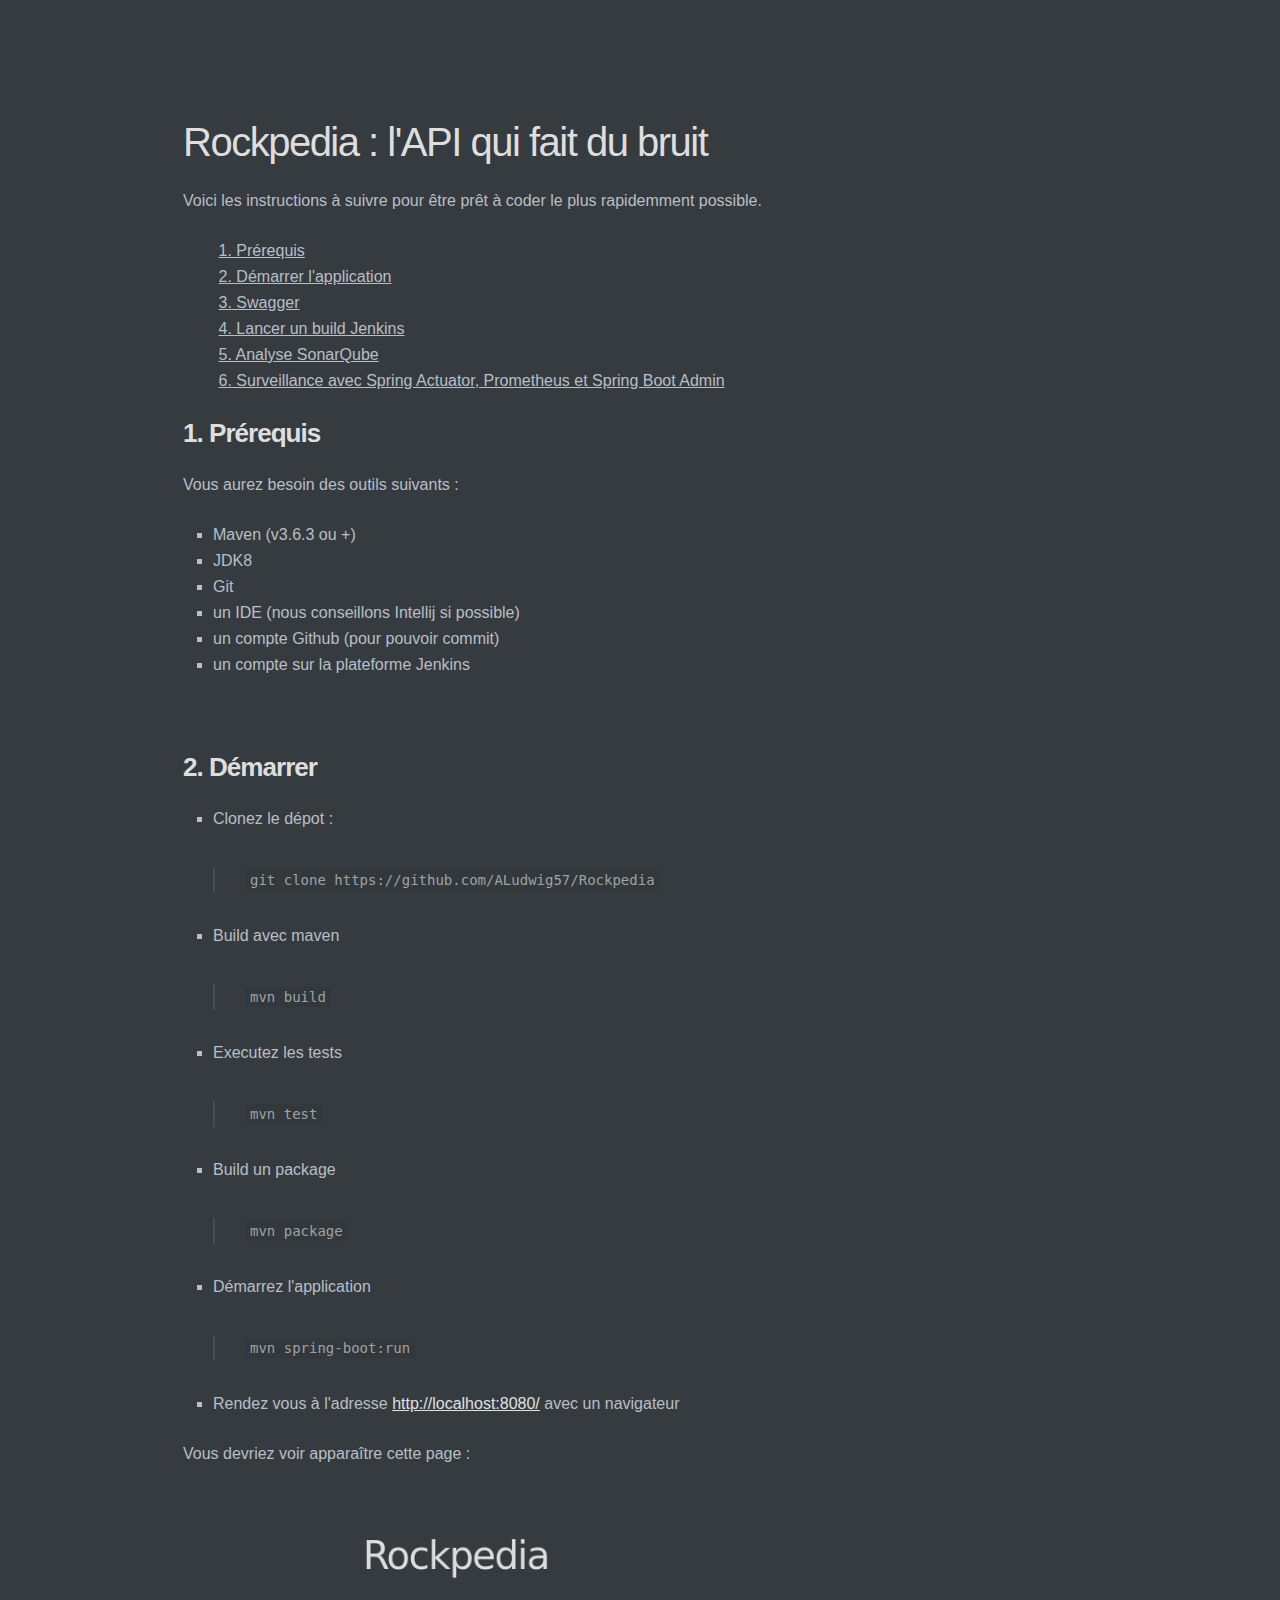
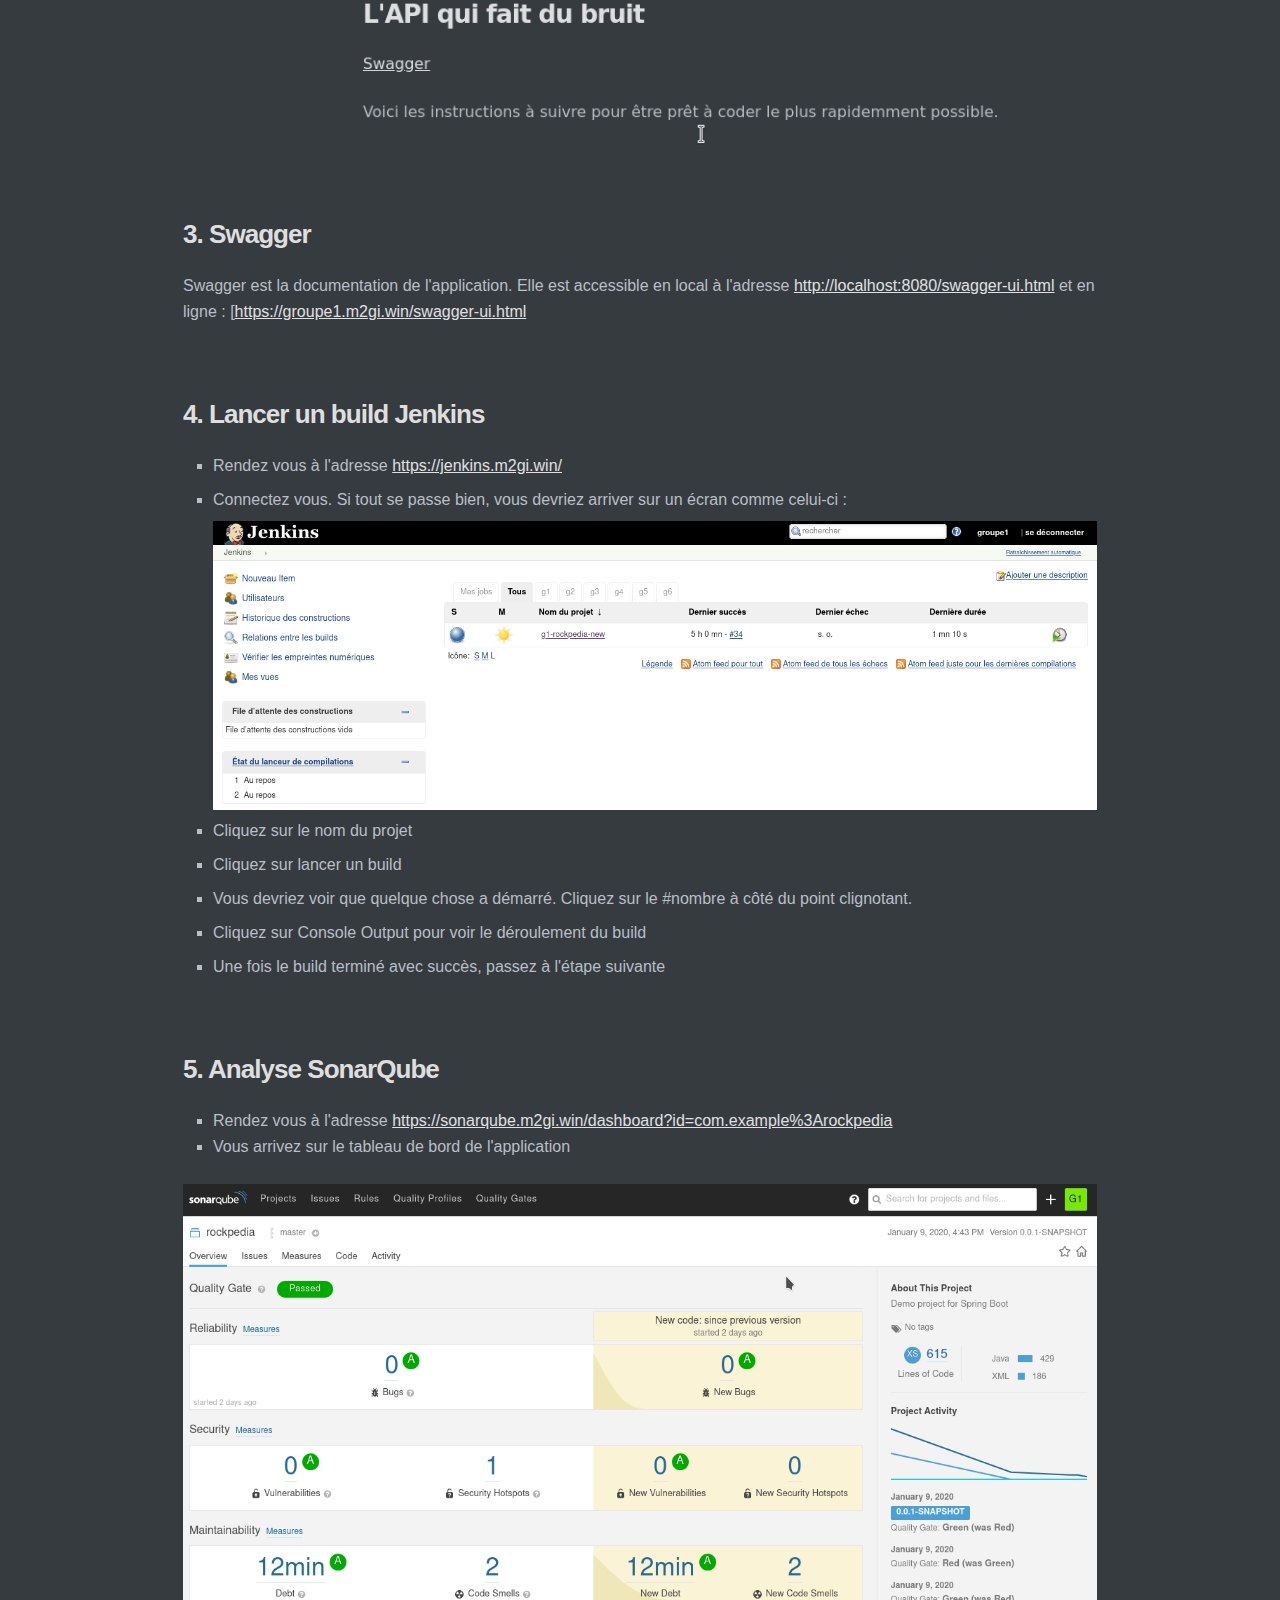
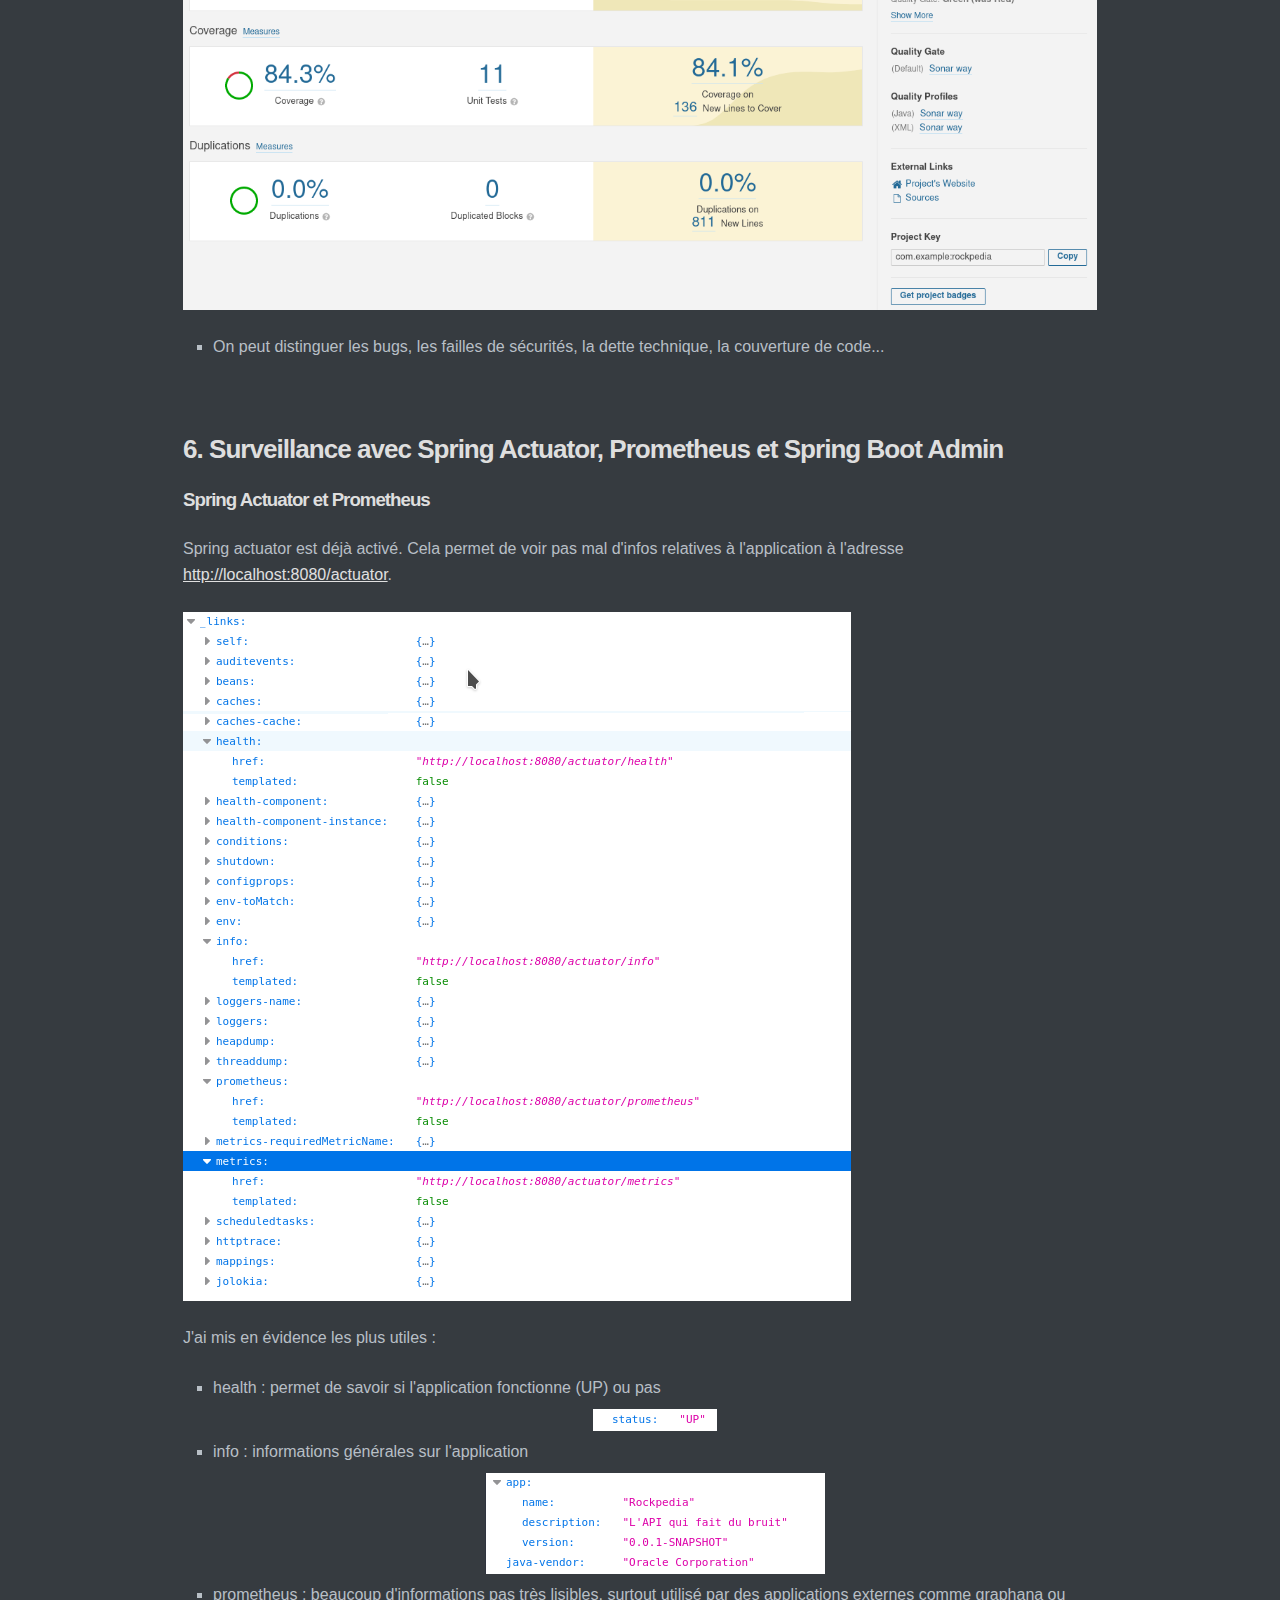
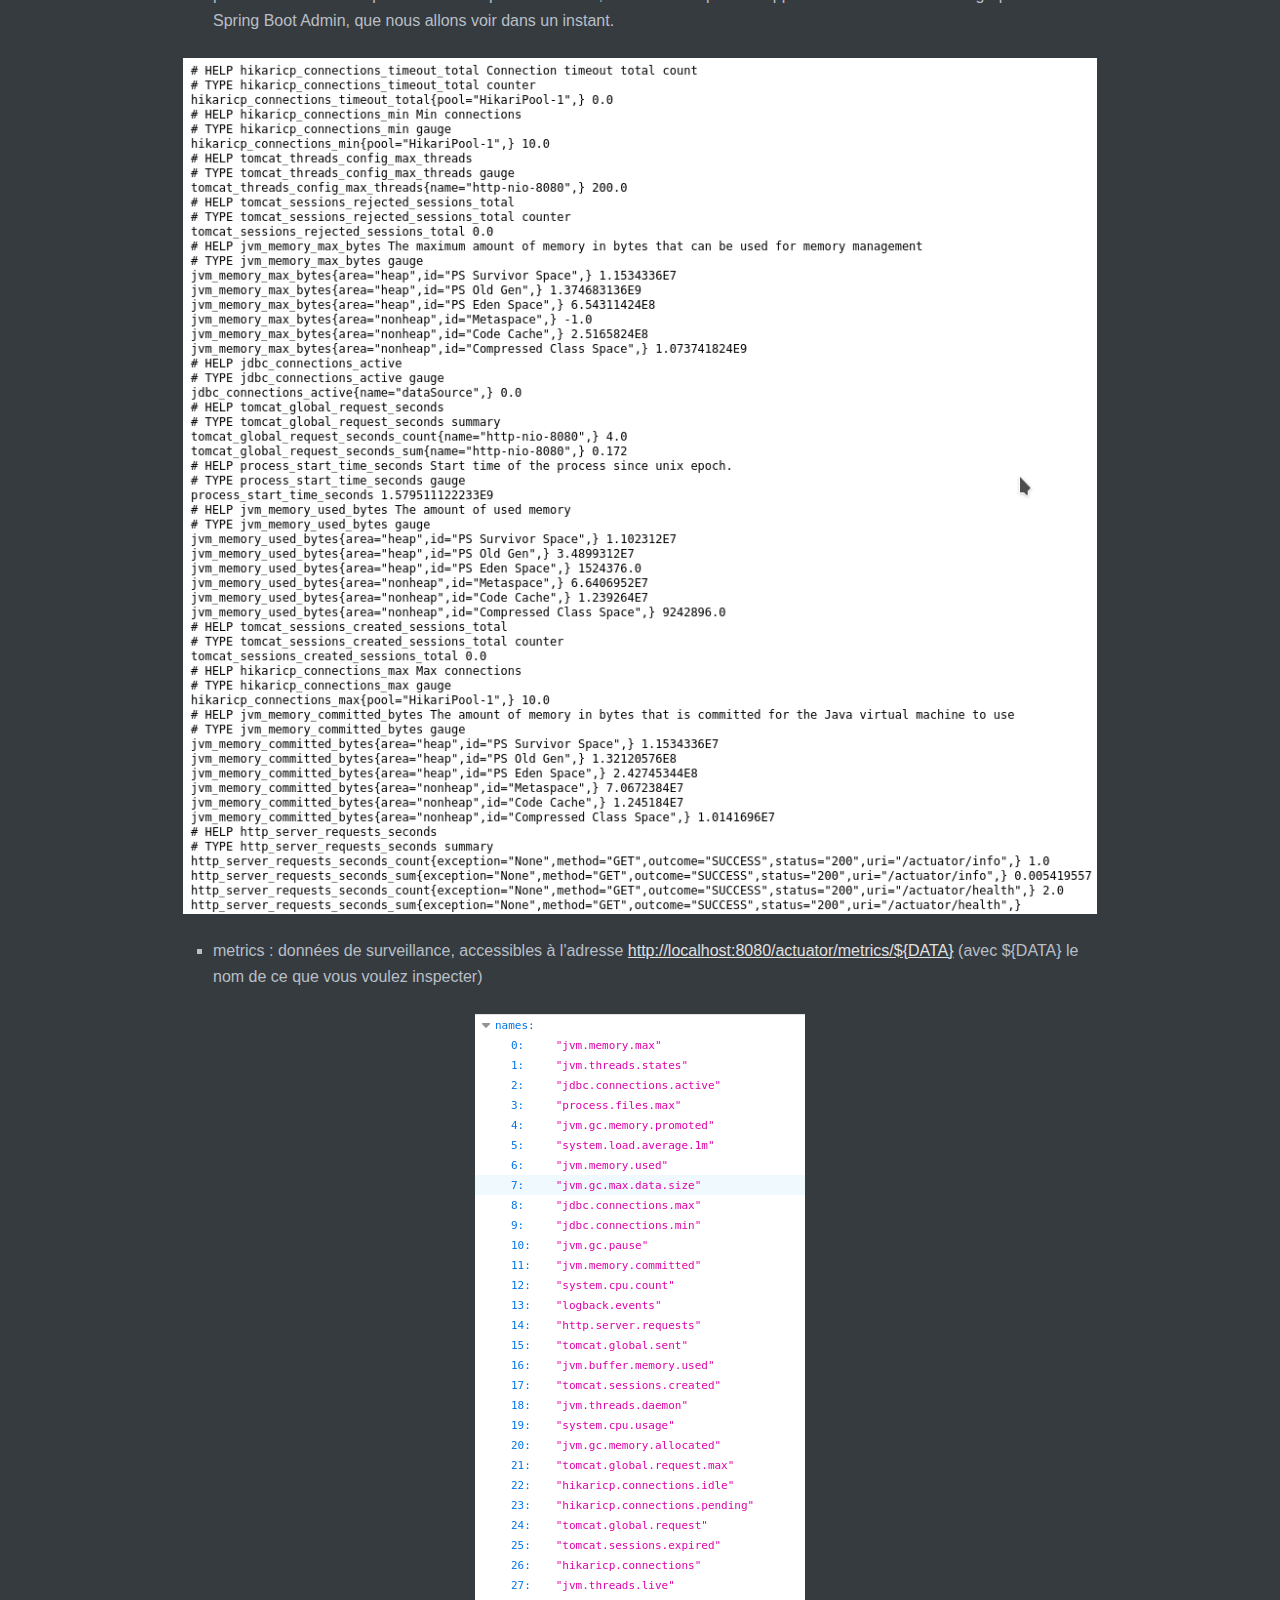
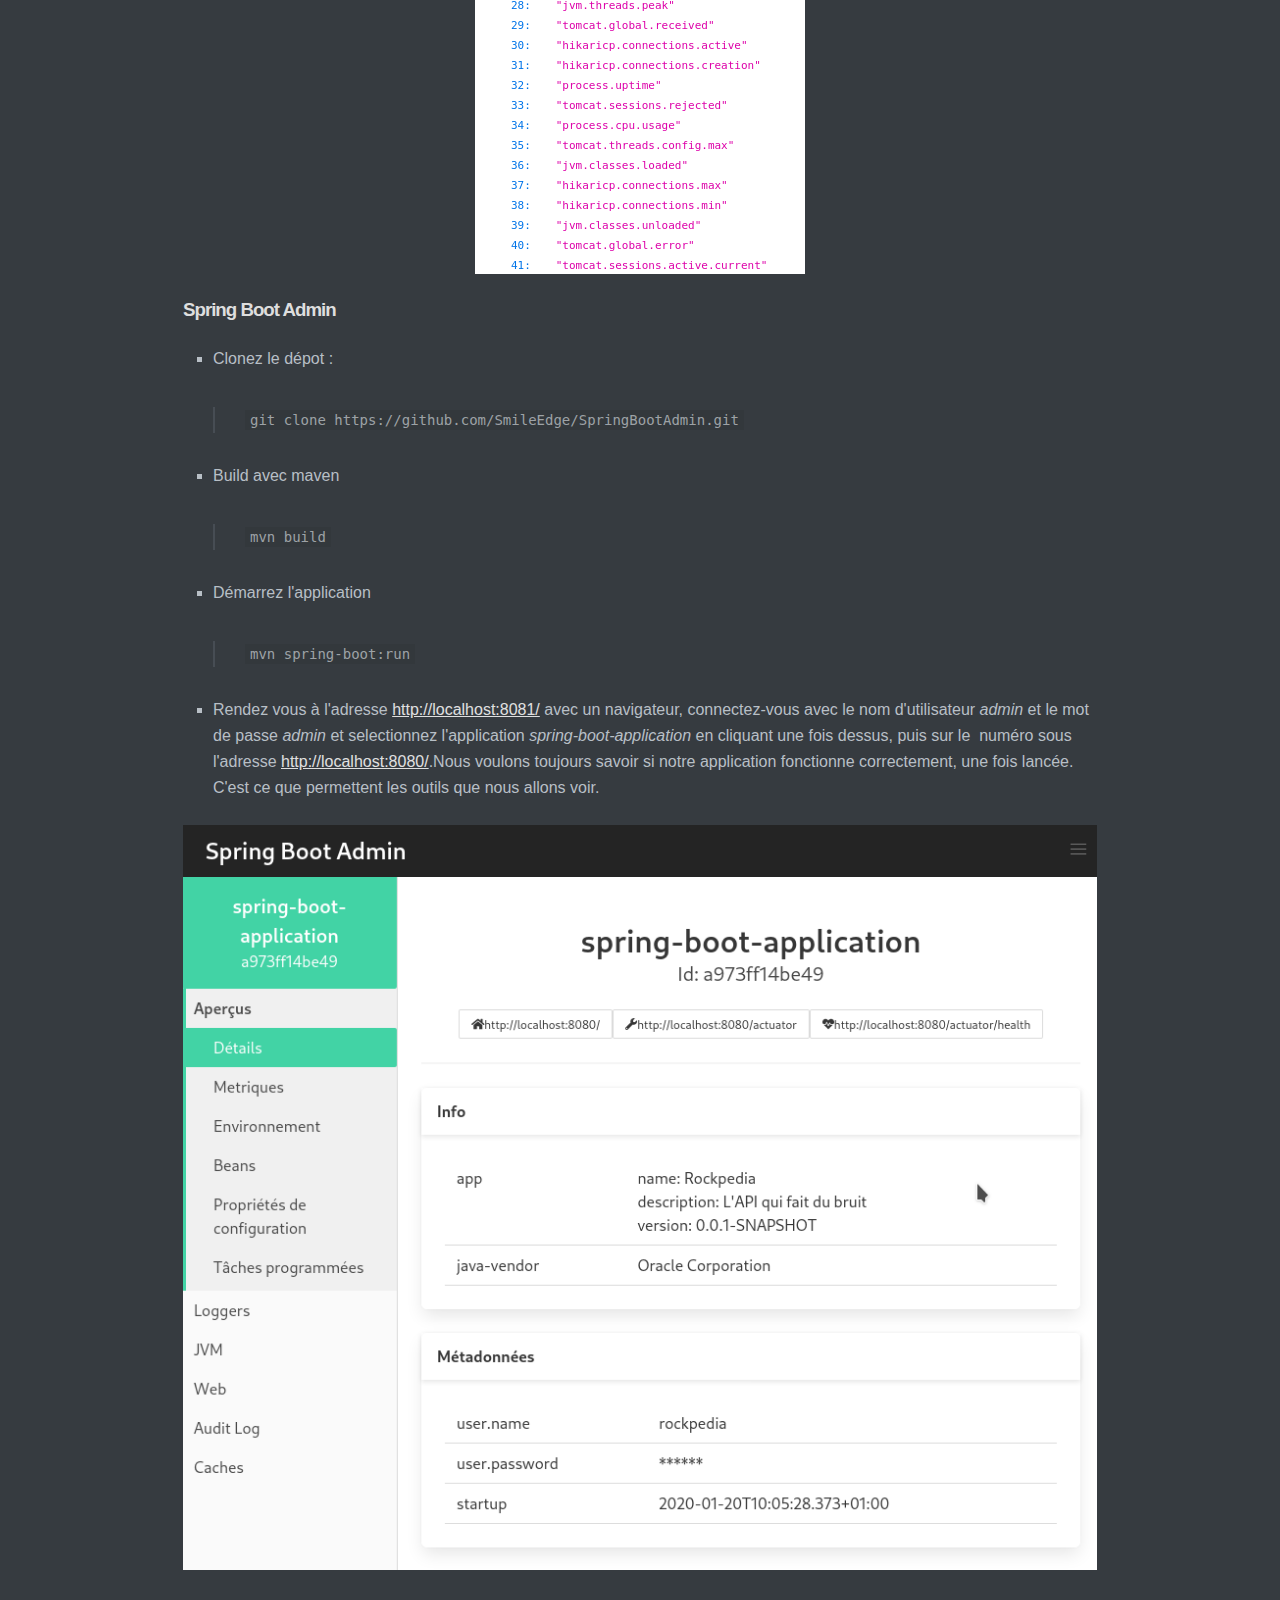
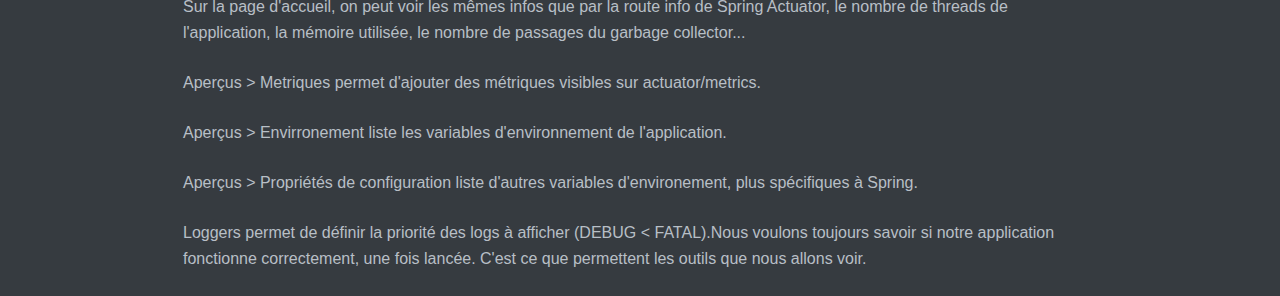
<file: src/main/resources/public/index.html>
<!doctype html>
<html>
<head>
<meta charset='UTF-8'><meta name='viewport' content='width=device-width initial-scale=1'>
<title>README</title><link href='file://night/mermaid.dark.css' rel='stylesheet' type='text/css' /><link href='file://night/codeblock.dark.css' rel='stylesheet' type='text/css' /><link href='file://night/sourcemode.dark.css' rel='stylesheet' type='text/css' /><style type='text/css'>html {overflow-x: initial !important;}:root { --bg-color:#ffffff; --text-color:#333333; --select-text-bg-color:#B5D6FC; --select-text-font-color:auto; --monospace:"Lucida Console",Consolas,"Courier",monospace; }
html { font-size: 14px; background-color: var(--bg-color); color: var(--text-color); font-family: "Helvetica Neue", Helvetica, Arial, sans-serif; -webkit-font-smoothing: antialiased; }
body { margin: 0px; padding: 0px; height: auto; bottom: 0px; top: 0px; left: 0px; right: 0px; font-size: 1rem; line-height: 1.42857; overflow-x: hidden; background: inherit; tab-size: 4; }
iframe { margin: auto; }
a.url { word-break: break-all; }
a:active, a:hover { outline: 0px; }
.in-text-selection, ::selection { text-shadow: none; background: var(--select-text-bg-color); color: var(--select-text-font-color); }
#write { margin: 0px auto; height: auto; width: inherit; word-break: normal; overflow-wrap: break-word; position: relative; white-space: normal; overflow-x: visible; padding-top: 40px; }
#write.first-line-indent p { text-indent: 2em; }
#write.first-line-indent li p, #write.first-line-indent p * { text-indent: 0px; }
#write.first-line-indent li { margin-left: 2em; }
.for-image #write { padding-left: 8px; padding-right: 8px; }
body.typora-export { padding-left: 30px; padding-right: 30px; }
.typora-export .footnote-line, .typora-export li, .typora-export p { white-space: pre-wrap; }
@media screen and (max-width: 500px) {
  body.typora-export { padding-left: 0px; padding-right: 0px; }
  #write { padding-left: 20px; padding-right: 20px; }
  .CodeMirror-sizer { margin-left: 0px !important; }
  .CodeMirror-gutters { display: none !important; }
}
#write li > figure:last-child { margin-bottom: 0.5rem; }
#write ol, #write ul { position: relative; }
img { max-width: 100%; vertical-align: middle; }
button, input, select, textarea { color: inherit; font: inherit; }
input[type="checkbox"], input[type="radio"] { line-height: normal; padding: 0px; }
*, ::after, ::before { box-sizing: border-box; }
#write h1, #write h2, #write h3, #write h4, #write h5, #write h6, #write p, #write pre { width: inherit; }
#write h1, #write h2, #write h3, #write h4, #write h5, #write h6, #write p { position: relative; }
p { line-height: inherit; }
h1, h2, h3, h4, h5, h6 { break-after: avoid-page; break-inside: avoid; orphans: 2; }
p { orphans: 4; }
h1 { font-size: 2rem; }
h2 { font-size: 1.8rem; }
h3 { font-size: 1.6rem; }
h4 { font-size: 1.4rem; }
h5 { font-size: 1.2rem; }
h6 { font-size: 1rem; }
.md-math-block, .md-rawblock, h1, h2, h3, h4, h5, h6, p { margin-top: 1rem; margin-bottom: 1rem; }
.hidden { display: none; }
.md-blockmeta { color: rgb(204, 204, 204); font-weight: 700; font-style: italic; }
a { cursor: pointer; }
sup.md-footnote { padding: 2px 4px; background-color: rgba(238, 238, 238, 0.7); color: rgb(85, 85, 85); border-radius: 4px; cursor: pointer; }
sup.md-footnote a, sup.md-footnote a:hover { color: inherit; text-transform: inherit; text-decoration: inherit; }
#write input[type="checkbox"] { cursor: pointer; width: inherit; height: inherit; }
figure { overflow-x: auto; margin: 1.2em 0px; max-width: calc(100% + 16px); padding: 0px; }
figure > table { margin: 0px !important; }
tr { break-inside: avoid; break-after: auto; }
thead { display: table-header-group; }
table { border-collapse: collapse; border-spacing: 0px; width: 100%; overflow: auto; break-inside: auto; text-align: left; }
table.md-table td { min-width: 32px; }
.CodeMirror-gutters { border-right: 0px; background-color: inherit; }
.CodeMirror-linenumber { user-select: none; }
.CodeMirror { text-align: left; }
.CodeMirror-placeholder { opacity: 0.3; }
.CodeMirror pre { padding: 0px 4px; }
.CodeMirror-lines { padding: 0px; }
div.hr:focus { cursor: none; }
#write pre { white-space: pre-wrap; }
#write.fences-no-line-wrapping pre { white-space: pre; }
#write pre.ty-contain-cm { white-space: normal; }
.CodeMirror-gutters { margin-right: 4px; }
.md-fences { font-size: 0.9rem; display: block; break-inside: avoid; text-align: left; overflow: visible; white-space: pre; background: inherit; position: relative !important; }
.md-diagram-panel { width: 100%; margin-top: 10px; text-align: center; padding-top: 0px; padding-bottom: 8px; overflow-x: auto; }
#write .md-fences.mock-cm { white-space: pre-wrap; }
.md-fences.md-fences-with-lineno { padding-left: 0px; }
#write.fences-no-line-wrapping .md-fences.mock-cm { white-space: pre; overflow-x: auto; }
.md-fences.mock-cm.md-fences-with-lineno { padding-left: 8px; }
.CodeMirror-line, twitterwidget { break-inside: avoid; }
.footnotes { opacity: 0.8; font-size: 0.9rem; margin-top: 1em; margin-bottom: 1em; }
.footnotes + .footnotes { margin-top: 0px; }
.md-reset { margin: 0px; padding: 0px; border: 0px; outline: 0px; vertical-align: top; background: 0px 0px; text-decoration: none; text-shadow: none; float: none; position: static; width: auto; height: auto; white-space: nowrap; cursor: inherit; -webkit-tap-highlight-color: transparent; line-height: normal; font-weight: 400; text-align: left; box-sizing: content-box; direction: ltr; }
li div { padding-top: 0px; }
blockquote { margin: 1rem 0px; }
li .mathjax-block, li p { margin: 0.5rem 0px; }
li { margin: 0px; position: relative; }
blockquote > :last-child { margin-bottom: 0px; }
blockquote > :first-child, li > :first-child { margin-top: 0px; }
.footnotes-area { color: rgb(136, 136, 136); margin-top: 0.714rem; padding-bottom: 0.143rem; white-space: normal; }
#write .footnote-line { white-space: pre-wrap; }
@media print {
  body, html { border: 1px solid transparent; height: 99%; break-after: avoid; break-before: avoid; }
  #write { margin-top: 0px; padding-top: 0px; border-color: transparent !important; }
  .typora-export * { -webkit-print-color-adjust: exact; }
  html.blink-to-pdf { font-size: 13px; }
  .typora-export #write { padding-left: 32px; padding-right: 32px; padding-bottom: 0px; break-after: avoid; }
  .typora-export #write::after { height: 0px; }
}
.footnote-line { margin-top: 0.714em; font-size: 0.7em; }
a img, img a { cursor: pointer; }
pre.md-meta-block { font-size: 0.8rem; min-height: 0.8rem; white-space: pre-wrap; background: rgb(204, 204, 204); display: block; overflow-x: hidden; }
p > .md-image:only-child:not(.md-img-error) img, p > img:only-child { display: block; margin: auto; }
p > .md-image:only-child { display: inline-block; width: 100%; }
#write .MathJax_Display { margin: 0.8em 0px 0px; }
.md-math-block { width: 100%; }
.md-math-block:not(:empty)::after { display: none; }
[contenteditable="true"]:active, [contenteditable="true"]:focus { outline: 0px; box-shadow: none; }
.md-task-list-item { position: relative; list-style-type: none; }
.task-list-item.md-task-list-item { padding-left: 0px; }
.md-task-list-item > input { position: absolute; top: 0px; left: 0px; margin-left: -1.2em; margin-top: calc(1em - 10px); border: none; }
.math { font-size: 1rem; }
.md-toc { min-height: 3.58rem; position: relative; font-size: 0.9rem; border-radius: 10px; }
.md-toc-content { position: relative; margin-left: 0px; }
.md-toc-content::after, .md-toc::after { display: none; }
.md-toc-item { display: block; color: rgb(65, 131, 196); }
.md-toc-item a { text-decoration: none; }
.md-toc-inner:hover { text-decoration: underline; }
.md-toc-inner { display: inline-block; cursor: pointer; }
.md-toc-h1 .md-toc-inner { margin-left: 0px; font-weight: 700; }
.md-toc-h2 .md-toc-inner { margin-left: 2em; }
.md-toc-h3 .md-toc-inner { margin-left: 4em; }
.md-toc-h4 .md-toc-inner { margin-left: 6em; }
.md-toc-h5 .md-toc-inner { margin-left: 8em; }
.md-toc-h6 .md-toc-inner { margin-left: 10em; }
@media screen and (max-width: 48em) {
  .md-toc-h3 .md-toc-inner { margin-left: 3.5em; }
  .md-toc-h4 .md-toc-inner { margin-left: 5em; }
  .md-toc-h5 .md-toc-inner { margin-left: 6.5em; }
  .md-toc-h6 .md-toc-inner { margin-left: 8em; }
}
a.md-toc-inner { font-size: inherit; font-style: inherit; font-weight: inherit; line-height: inherit; }
.footnote-line a:not(.reversefootnote) { color: inherit; }
.md-attr { display: none; }
.md-fn-count::after { content: "."; }
code, pre, samp, tt { font-family: var(--monospace); }
kbd { margin: 0px 0.1em; padding: 0.1em 0.6em; font-size: 0.8em; color: rgb(36, 39, 41); background: rgb(255, 255, 255); border: 1px solid rgb(173, 179, 185); border-radius: 3px; box-shadow: rgba(12, 13, 14, 0.2) 0px 1px 0px, rgb(255, 255, 255) 0px 0px 0px 2px inset; white-space: nowrap; vertical-align: middle; }
.md-comment { color: rgb(162, 127, 3); opacity: 0.8; font-family: var(--monospace); }
code { text-align: left; vertical-align: initial; }
a.md-print-anchor { white-space: pre !important; border-width: initial !important; border-style: none !important; border-color: initial !important; display: inline-block !important; position: absolute !important; width: 1px !important; right: 0px !important; outline: 0px !important; background: 0px 0px !important; text-decoration: initial !important; text-shadow: initial !important; }
.md-inline-math .MathJax_SVG .noError { display: none !important; }
.html-for-mac .inline-math-svg .MathJax_SVG { vertical-align: 0.2px; }
.md-math-block .MathJax_SVG_Display { text-align: center; margin: 0px; position: relative; text-indent: 0px; max-width: none; max-height: none; min-height: 0px; min-width: 100%; width: auto; overflow-y: hidden; display: block !important; }
.MathJax_SVG_Display, .md-inline-math .MathJax_SVG_Display { width: auto; margin: inherit; display: inline-block !important; }
.MathJax_SVG .MJX-monospace { font-family: var(--monospace); }
.MathJax_SVG .MJX-sans-serif { font-family: sans-serif; }
.MathJax_SVG { display: inline; font-style: normal; font-weight: 400; line-height: normal; zoom: 90%; text-indent: 0px; text-align: left; text-transform: none; letter-spacing: normal; word-spacing: normal; overflow-wrap: normal; white-space: nowrap; float: none; direction: ltr; max-width: none; max-height: none; min-width: 0px; min-height: 0px; border: 0px; padding: 0px; margin: 0px; }
.MathJax_SVG * { transition: none 0s ease 0s; }
.MathJax_SVG_Display svg { vertical-align: middle !important; margin-bottom: 0px !important; margin-top: 0px !important; }
.os-windows.monocolor-emoji .md-emoji { font-family: "Segoe UI Symbol", sans-serif; }
.md-diagram-panel > svg { max-width: 100%; }
[lang="mermaid"] svg, [lang="flow"] svg { max-width: 100%; height: auto; }
[lang="mermaid"] .node text { font-size: 1rem; }
table tr th { border-bottom: 0px; }
video { max-width: 100%; display: block; margin: 0px auto; }
iframe { max-width: 100%; width: 100%; border: none; }
.highlight td, .highlight tr { border: 0px; }
svg[id^="mermaidChart"] { line-height: 1em; }
mark { background: rgb(255, 255, 0); color: rgb(0, 0, 0); }
.md-html-inline .md-plain, .md-html-inline strong, mark .md-inline-math, mark strong { color: inherit; }
mark .md-meta { color: rgb(0, 0, 0); opacity: 0.3 !important; }


/* Flowchart variables */
/* Sequence Diagram variables */
/* Gantt chart variables */
/* state colors */
.label {
  
  color: #333; }

.label text {
  fill: #333; }

.node rect,
.node circle,
.node ellipse,
.node polygon {
  fill: #BDD5EA;
  stroke: #9370DB;
  stroke-width: 1px; }

.node .label {
  text-align: center; }

.node.clickable {
  cursor: pointer; }

.arrowheadPath {
  fill: lightgrey; }

.edgePath .path {
  stroke: lightgrey;
  stroke-width: 1.5px; }

.edgeLabel {
  background-color: #e8e8e8;
  text-align: center; }

.cluster rect {
  fill: #6D6D65;
  stroke: rgba(255, 255, 255, 0.25);
  stroke-width: 1px; }

.cluster text {
  fill: #F9FFFE; }

div.mermaidTooltip {
  position: absolute;
  text-align: center;
  max-width: 200px;
  padding: 2px;
  
  font-size: 12px;
  background: #6D6D65;
  border: 1px solid rgba(255, 255, 255, 0.25);
  border-radius: 2px;
  pointer-events: none;
  z-index: 100; }

.actor {
  stroke: #81B1DB;
  fill: #BDD5EA; }

text.actor {
  fill: black;
  stroke: none; }

.actor-line {
  stroke: lightgrey; }

.messageLine0 {
  stroke-width: 1.5;
  stroke-dasharray: '2 2';
  stroke: lightgrey; }

.messageLine1 {
  stroke-width: 1.5;
  stroke-dasharray: '2 2';
  stroke: lightgrey; }

#arrowhead {
  fill: lightgrey; }

.sequenceNumber {
  fill: white; }

#sequencenumber {
  fill: lightgrey; }

#crosshead path {
  fill: lightgrey !important;
  stroke: lightgrey !important; }

.messageText {
  fill: lightgrey;
  stroke: none; }

.labelBox {
  stroke: #81B1DB;
  fill: #BDD5EA; }

.labelText {
  fill: #323D47;
  stroke: none; }

.loopText {
  fill: lightgrey;
  stroke: none; }

.loopLine {
  stroke-width: 2;
  stroke-dasharray: '2 2';
  stroke: #81B1DB; }

.note {
  stroke: rgba(255, 255, 255, 0.25);
  fill: #fff5ad; }

.noteText {
  fill: black;
  stroke: none;
  
  font-size: 14px; }

.activation0 {
  fill: #f4f4f4;
  stroke: #666; }

.activation1 {
  fill: #f4f4f4;
  stroke: #666; }

.activation2 {
  fill: #f4f4f4;
  stroke: #666; }

/** Section styling */
.section {
  stroke: none;
  opacity: 0.2; }

.section0 {
  fill: rgba(255, 255, 255, 0.3); }

.section2 {
  fill: #EAE8B9; }

.section1,
.section3 {
  fill: white;
  opacity: 0.2; }

.sectionTitle0 {
  fill: #F9FFFE; }

.sectionTitle1 {
  fill: #F9FFFE; }

.sectionTitle2 {
  fill: #F9FFFE; }

.sectionTitle3 {
  fill: #F9FFFE; }

.sectionTitle {
  text-anchor: start;
  font-size: 11px;
  text-height: 14px;
   }

/* Grid and axis */
.grid .tick {
  stroke: lightgrey;
  opacity: 0.3;
  shape-rendering: crispEdges; }

.grid path {
  stroke-width: 0; }

/* Today line */
.today {
  fill: none;
  stroke: #DB5757;
  stroke-width: 2px; }

/* Task styling */
/* Default task */
.task {
  stroke-width: 2; }

.taskText {
  text-anchor: middle;
   }

.taskText:not([font-size]) {
  font-size: 11px; }

.taskTextOutsideRight {
  fill: #323D47;
  text-anchor: start;
  font-size: 11px;
   }

.taskTextOutsideLeft {
  fill: #323D47;
  text-anchor: end;
  font-size: 11px; }

/* Special case clickable */
.task.clickable {
  cursor: pointer; }

.taskText.clickable {
  cursor: pointer;
  fill: #003163 !important;
  font-weight: bold; }

.taskTextOutsideLeft.clickable {
  cursor: pointer;
  fill: #003163 !important;
  font-weight: bold; }

.taskTextOutsideRight.clickable {
  cursor: pointer;
  fill: #003163 !important;
  font-weight: bold; }

/* Specific task settings for the sections*/
.taskText0,
.taskText1,
.taskText2,
.taskText3 {
  fill: #323D47; }

.task0,
.task1,
.task2,
.task3 {
  fill: #BDD5EA;
  stroke: rgba(255, 255, 255, 0.5); }

.taskTextOutside0,
.taskTextOutside2 {
  fill: lightgrey; }

.taskTextOutside1,
.taskTextOutside3 {
  fill: lightgrey; }

/* Active task */
.active0,
.active1,
.active2,
.active3 {
  fill: #81B1DB;
  stroke: rgba(255, 255, 255, 0.5); }

.activeText0,
.activeText1,
.activeText2,
.activeText3 {
  fill: #323D47 !important; }

/* Completed task */
.done0,
.done1,
.done2,
.done3 {
  stroke: grey;
  fill: lightgrey;
  stroke-width: 2; }

.doneText0,
.doneText1,
.doneText2,
.doneText3 {
  fill: #323D47 !important; }

/* Tasks on the critical line */
.crit0,
.crit1,
.crit2,
.crit3 {
  stroke: #E83737;
  fill: #E83737;
  stroke-width: 2; }

.activeCrit0,
.activeCrit1,
.activeCrit2,
.activeCrit3 {
  stroke: #E83737;
  fill: #81B1DB;
  stroke-width: 2; }

.doneCrit0,
.doneCrit1,
.doneCrit2,
.doneCrit3 {
  stroke: #E83737;
  fill: lightgrey;
  stroke-width: 2;
  cursor: pointer;
  shape-rendering: crispEdges; }

.milestone {
  transform: rotate(45deg) scale(0.8, 0.8); }

.milestoneText {
  font-style: italic; }

.doneCritText0,
.doneCritText1,
.doneCritText2,
.doneCritText3 {
  fill: #323D47 !important; }

.activeCritText0,
.activeCritText1,
.activeCritText2,
.activeCritText3 {
  fill: #323D47 !important; }

.titleText {
  text-anchor: middle;
  font-size: 18px;
  fill: #323D47;
   }

g.classGroup text {
  fill: #9370DB;
  stroke: none;
  
  font-size: 10px; }
  g.classGroup text .title {
    font-weight: bolder; }

g.classGroup rect {
  fill: #BDD5EA;
  stroke: #9370DB; }

g.classGroup line {
  stroke: #9370DB;
  stroke-width: 1; }

.classLabel .box {
  stroke: none;
  stroke-width: 0;
  fill: #BDD5EA;
  opacity: 0.5; }

.classLabel .label {
  fill: #9370DB;
  font-size: 10px; }

.relation {
  stroke: #9370DB;
  stroke-width: 1;
  fill: none; }

#compositionStart {
  fill: #9370DB;
  stroke: #9370DB;
  stroke-width: 1; }

#compositionEnd {
  fill: #9370DB;
  stroke: #9370DB;
  stroke-width: 1; }

#aggregationStart {
  fill: #BDD5EA;
  stroke: #9370DB;
  stroke-width: 1; }

#aggregationEnd {
  fill: #BDD5EA;
  stroke: #9370DB;
  stroke-width: 1; }

#dependencyStart {
  fill: #9370DB;
  stroke: #9370DB;
  stroke-width: 1; }

#dependencyEnd {
  fill: #9370DB;
  stroke: #9370DB;
  stroke-width: 1; }

#extensionStart {
  fill: #9370DB;
  stroke: #9370DB;
  stroke-width: 1; }

#extensionEnd {
  fill: #9370DB;
  stroke: #9370DB;
  stroke-width: 1; }

.commit-id,
.commit-msg,
.branch-label {
  fill: lightgrey;
  color: lightgrey;
   }

.pieTitleText {
  text-anchor: middle;
  font-size: 25px;
  fill: #323D47;
   }

.slice {
   }

g.stateGroup text {
  fill: #eee;
  stroke: none;
  font-size: 10px;
   }

g.stateGroup circle {
  fill: white !important;
  stroke: white !important;
}

g.stateGroup .state-title {
  font-weight: bolder;
  fill: black; }

g.stateGroup rect {
  fill: #ececff;
  stroke: #9370DB; }

g.stateGroup line {
  stroke: #9370DB;
  stroke-width: 1; }

.transition {
  stroke: #9370DB;
  stroke-width: 1;
  fill: none; }

.stateGroup .composit {
  fill: #555;
  border-bottom: 1px; }

.state-note {
  stroke: rgba(255, 255, 255, 0.25);
  fill: #fff5ad; }
  .state-note text {
    fill: black;
    stroke: none;
    font-size: 10px; }

.stateLabel .box {
  stroke: none;
  stroke-width: 0;
  fill: #BDD5EA;
  opacity: 0.5; }

.stateLabel text {
  fill: black;
  font-size: 10px;
  font-weight: bold;
   }

;
/* CSS Document */

/** code highlight */

.cm-s-inner .cm-variable,
.cm-s-inner .cm-operator,
.cm-s-inner .cm-property {
    color: #b8bfc6;
}

.cm-s-inner .cm-keyword {
    color: #C88FD0;
}

.cm-s-inner .cm-tag {
    color: #7DF46A;
}

.cm-s-inner .cm-attribute {
    color: #7575E4;
}

.CodeMirror div.CodeMirror-cursor {
    border-left: 1px solid #b8bfc6;
    z-index: 3;
}

.cm-s-inner .cm-string {
    color: #D26B6B;
}

.cm-s-inner .cm-comment,
.cm-s-inner.cm-comment {
    color: #DA924A;
}

.cm-s-inner .cm-header,
.cm-s-inner .cm-def,
.cm-s-inner.cm-header,
.cm-s-inner.cm-def {
    color: #8d8df0;
}

.cm-s-inner .cm-quote,
.cm-s-inner.cm-quote {
    color: #57ac57;
}

.cm-s-inner .cm-hr {
    color: #d8d5d5;
}

.cm-s-inner .cm-link {
    color: #d3d3ef;
}

.cm-s-inner .cm-negative {
    color: #d95050;
}

.cm-s-inner .cm-positive {
    color: #50e650;
}

.cm-s-inner .cm-string-2 {
    color: #f50;
}

.cm-s-inner .cm-meta,
.cm-s-inner .cm-qualifier {
    color: #b7b3b3;
}

.cm-s-inner .cm-builtin {
    color: #f3b3f8;
}

.cm-s-inner .cm-bracket {
    color: #997;
}

.cm-s-inner .cm-atom,
.cm-s-inner.cm-atom {
    color: #84B6CB;
}

.cm-s-inner .cm-number {
    color: #64AB8F;
}

.cm-s-inner .cm-variable {
    color: #b8bfc6;
}

.cm-s-inner .cm-variable-2 {
    color: #9FBAD5;
}

.cm-s-inner .cm-variable-3 {
    color: #1cc685;
}

.CodeMirror-selectedtext,
.CodeMirror-selected {
    background: #4a89dc;
    color: #fff !important;
    text-shadow: none;
}

.CodeMirror-gutters {
    border-right: none;
}
;
/* CSS Document */

/** markdown source **/
.cm-s-typora-default .cm-header, 
.cm-s-typora-default .cm-property
{
    color: #cebcca;
}

.CodeMirror.cm-s-typora-default div.CodeMirror-cursor{
    border-left: 3px solid #b8bfc6;
}

.cm-s-typora-default .cm-comment {
    color: #9FB1FF;
}

.cm-s-typora-default .cm-string {
    color: #A7A7D9
}

.cm-s-typora-default .cm-atom, .cm-s-typora-default .cm-number {
    color: #848695;
    font-style: italic;
}

.cm-s-typora-default .cm-link {
    color: #95B94B;
}

.cm-s-typora-default .CodeMirror-activeline-background {
    background: rgba(51, 51, 51, 0.72);
}

.cm-s-typora-default .cm-comment, .cm-s-typora-default .cm-code {
	color: #8aa1e1;
}@import "";
@import "";
@import "";

:root {
    --bg-color:  #363B40;
    --side-bar-bg-color: #2E3033;
    --text-color: #b8bfc6;

    --select-text-bg-color:#4a89dc;

    --item-hover-bg-color: #0a0d16;
    --control-text-color: #b7b7b7;
    --control-text-hover-color: #eee;
    --window-border: 1px solid #555;

    --active-file-bg-color: rgb(34, 34, 34);
    --active-file-border-color: #8d8df0;

    --primary-color: #a3d5fe;

    --active-file-text-color: white;
    --item-hover-bg-color: #70717d;
    --item-hover-text-color: white;
    --primary-color: #6dc1e7;

    --rawblock-edit-panel-bd: #333;

    --search-select-bg-color: #428bca;
}

html {
    font-size: 16px;
}

html,
body {
    -webkit-text-size-adjust: 100%;
    -ms-text-size-adjust: 100%;
    background: #363B40;
    background: var(--bg-color);
    fill: currentColor;
    line-height: 1.625rem;
}

#write {
    max-width: 914px;
}

html,
body,
button,
input,
select,
textarea,
div.code-tooltip-content {
    color: #b8bfc6;
    border-color: transparent;
}

div.code-tooltip,
.md-hover-tip .md-arrow:after {
    background: #333;
}

.popover.bottom > .arrow:after {
    border-bottom-color: #333;
}

html,
body,
button,
input,
select,
textarea {
    font-family: "Helvetica Neue", Helvetica, Arial, sans-serif;
}

hr {
    height: 2px;
    border: 0;
    margin: 24px 0 !important;
}

h1,
h2,
h3,
h4,
h5,
h6 {
    font-family: "Lucida Grande", "Corbel", sans-serif;
    font-weight: normal;
    clear: both;
    -ms-word-wrap: break-word;
    word-wrap: break-word;
    margin: 0;
    padding: 0;
    color: #DEDEDE
}

h1 {
    font-size: 2.5rem;
    /* 36px */
    line-height: 2.75rem;
    /* 40px */
    margin-bottom: 1.5rem;
    /* 24px */
    letter-spacing: -1.5px;
}

h2 {
    font-size: 1.63rem;
    /* 24px */
    line-height: 1.875rem;
    /* 30px */
    margin-bottom: 1.5rem;
    /* 24px */
    letter-spacing: -1px;
    font-weight: bold;
}

h3 {
    font-size: 1.17rem;
    /* 18px */
    line-height: 1.5rem;
    /* 24px */
    margin-bottom: 1.5rem;
    /* 24px */
    letter-spacing: -1px;
    font-weight: bold;
}

h4 {
    font-size: 1.12rem;
    /* 16px */
    line-height: 1.375rem;
    /* 22px */
    margin-bottom: 1.5rem;
    /* 24px */
    color: white;
}

h5 {
    font-size: 0.97rem;
    /* 16px */
    line-height: 1.25rem;
    /* 22px */
    margin-bottom: 1.5rem;
    /* 24px */
    font-weight: bold;
}

h6 {
    font-size: 0.93rem;
    /* 16px */
    line-height: 1rem;
    /* 16px */
    margin-bottom: 0.75rem;
    color: white;
}

@media (min-width: 980px) {
    h3.md-focus:before,
    h4.md-focus:before,
    h5.md-focus:before,
    h6.md-focus:before {
        color: #ddd;
        border: 1px solid #ddd;
        border-radius: 3px;
        position: absolute;
        left: -1.642857143rem;
        top: .357142857rem;
        float: left;
        font-size: 9px;
        padding-left: 2px;
        padding-right: 2px;
        vertical-align: bottom;
        font-weight: normal;
        line-height: normal;
    }

    h3.md-focus:before {
        content: 'h3';
    }

    h4.md-focus:before {
        content: 'h4';
    }

    h5.md-focus:before {
        content: 'h5';
        top: 0px;
    }

    h6.md-focus:before {
        content: 'h6';
        top: 0px;
    }
}

a {
    text-decoration: none;
    outline: 0;
}

a:hover {
    outline: 0;
}

a:focus {
    outline: thin dotted;
}

sup.md-footnote {
    background-color: #555;
    color: #ddd;
}

p {
    -ms-word-wrap: break-word;
    word-wrap: break-word;
}

p,
ul,
dd,
ol,
hr,
address,
pre,
table,
iframe,
.wp-caption,
.wp-audio-shortcode,
.wp-video-shortcode {
    margin-top: 0;
    margin-bottom: 1.5rem;
    /* 24px */
}

li > blockquote {
	margin-bottom: 0;
}

audio:not([controls]) {
    display: none;
}

[hidden] {
    display: none;
}

::-moz-selection {
    background: #4a89dc;
    color: #fff;
    text-shadow: none;
}

*.in-text-selection,
::selection {
    background: #4a89dc;
    color: #fff;
    text-shadow: none;
}

ul,
ol {
    padding: 0 0 0 1.875rem;
    /* 30px */
}

ul {
    list-style: square;
}

ol {
    list-style: decimal;
}

ul ul,
ol ol,
ul ol,
ol ul {
    margin: 0;
}

b,
th,
dt,
strong {
    font-weight: bold;
}

i,
em,
dfn,
cite {
    font-style: italic;
}

blockquote {
    padding-left: 1.875rem;
    margin: 0 0 1.875rem 1.875rem;
    border-left: solid 2px #474d54;
    padding-left: 30px;
    margin-top: 35px;
}

pre,
code,
kbd,
tt,
var {
    background: rgba(0, 0, 0, 0.05);
    font-size: 0.875rem;
    font-family: Monaco, Consolas, "Andale Mono", "DejaVu Sans Mono", monospace;
}

kbd {
    padding: 2px 4px;
    font-size: 90%;
    color: #fff;
    background-color: #333;
    border-radius: 3px;
    box-shadow: inset 0 -1px 0 rgba(0,0,0,.25);
}

pre.md-fences {
    padding: 10px 10px 10px 30px;
    margin-bottom: 20px;
    background: #333;
}

.CodeMirror-gutters {
    background: #333;
    border-right: 1px solid transparent;
}

.enable-diagrams pre.md-fences[lang="sequence"] .code-tooltip,
.enable-diagrams pre.md-fences[lang="flow"] .code-tooltip,
.enable-diagrams pre.md-fences[lang="mermaid"] .code-tooltip {
    bottom: -2.2em;
    right: 4px;
}

code,
kbd,
tt,
var {
    padding: 2px 5px;
}

table {
    max-width: 100%;
    width: 100%;
    border-collapse: collapse;
    border-spacing: 0;
}

th,
td {
    padding: 5px 10px;
    vertical-align: top;
}

a {
    -webkit-transition: all .2s ease-in-out;
    transition: all .2s ease-in-out;
}

hr {
    background: #474d54;
    /* variable */
}

h1 {
    margin-top: 2em;
}

a {
    color: #e0e0e0;
    text-decoration: underline;
}

a:hover {
    color: #fff;
}

.md-inline-math script {
    color: #81b1db;
}

b,
th,
dt,
strong {
    color: #DEDEDE;
    /* variable */
}

mark {
    background: #D3D40E;
}

blockquote {
    color: #9DA2A6;
}

table a {
    color: #DEDEDE;
    /* variable */
}

th,
td {
    border: solid 1px #474d54;
    /* variable */
}

.task-list {
    padding-left: 0;
}

.md-task-list-item {
    padding-left: 1.25rem;
}

.md-task-list-item > input {
    top: auto;
}

.md-task-list-item > input:before {
    content: "";
    display: inline-block;
    width: 0.875rem;
    height: 0.875rem;
    vertical-align: middle;
    text-align: center;
    border: 1px solid #b8bfc6;
    background-color: #363B40;
    margin-top: -0.4rem;
}

.md-task-list-item > input:checked:before,
.md-task-list-item > input[checked]:before {
    content: '\221A';
    /*◘*/
    font-size: 0.625rem;
    line-height: 0.625rem;
    color: #DEDEDE;
}

/** quick open **/
.auto-suggest-container {
    border: 0px;
    background-color: #525C65;
}

#typora-quick-open {
    background-color: #525C65;
}

#typora-quick-open input{
    background-color: #525C65;
    border: 0;
    border-bottom: 1px solid grey;
}

.typora-quick-open-item {
    background-color: inherit;
    color: inherit;
}

.typora-quick-open-item.active,
.typora-quick-open-item:hover {
    background-color: #4D8BDB;
    color: white;
}

.typora-quick-open-item:hover {
    background-color: rgba(77, 139, 219, 0.8);
}

.typora-search-spinner > div {
  background-color: #fff;
}

#write pre.md-meta-block {
    border-bottom: 1px dashed #ccc;
    background: transparent;
    padding-bottom: 0.6em;
    line-height: 1.6em;
}

.btn,
.btn .btn-default {
    background: transparent;
    color: #b8bfc6;
}

.ty-table-edit {
    border-top: 1px solid gray;
    background-color: #363B40;
}

.popover-title {
    background: transparent;
}

.md-image>.md-meta {
    color: #BBBBBB;
    background: transparent;
}

.md-expand.md-image>.md-meta {
    color: #DDD;
}

#write>h3:before,
#write>h4:before,
#write>h5:before,
#write>h6:before {
    border: none;
    border-radius: 0px;
    color: #888;
    text-decoration: underline;
    left: -1.4rem;
    top: 0.2rem;
}

#write>h3.md-focus:before {
    top: 2px;
}

#write>h4.md-focus:before {
    top: 2px;
}

.md-toc-item {
    color: #A8C2DC;
}

#write div.md-toc-tooltip {
    background-color: #363B40;
}

.dropdown-menu .btn:hover,
.dropdown-menu .btn:focus,
.md-toc .btn:hover,
.md-toc .btn:focus {
    color: white;
    background: black;
}

#toc-dropmenu {
    background: rgba(50, 54, 59, 0.93);
    border: 1px solid rgba(253, 253, 253, 0.15);
}

#toc-dropmenu .divider {
    background-color: #9b9b9b;
}

.outline-expander:before {
    top: 2px;
}

#typora-sidebar {
    box-shadow: none;
    border-right: 1px dashed;
    border-right: none;
}

.sidebar-tabs {
    border-bottom:0;
}

#typora-sidebar:hover .outline-title-wrapper {
    border-left: 1px dashed;
}

.outline-title-wrapper .btn {
    color: inherit;
}

.outline-item:hover {
    border-color: #363B40;
    background-color: #363B40;
    color: white;
}

h1.md-focus .md-attr,
h2.md-focus .md-attr,
h3.md-focus .md-attr,
h4.md-focus .md-attr,
h5.md-focus .md-attr,
h6.md-focus .md-attr,
.md-header-span .md-attr {
    color: #8C8E92;
    display: inline;
}

.md-comment {
    color: #5a95e3;
    opacity: 1;
}

.md-inline-math svg {
    color: #b8bfc6;
}

#math-inline-preview .md-arrow:after {
    background: black;
}

.modal-content {
    background: var(--bg-color);
    border: 0;
}

.modal-title {
    font-size: 1.5em;
}

.modal-content input {
    background-color: rgba(26, 21, 21, 0.51);
    color: white;
}

.modal-content .input-group-addon {
    color: white;
}

.modal-backdrop {
    background-color: rgba(174, 174, 174, 0.7);
}

.modal-content .btn-primary {
    border-color: var(--primary-color);
}

.md-table-resize-popover {
    background-color: #333;
}

.form-inline .input-group .input-group-addon {
    color: white;
}

#md-searchpanel {
    border-bottom: 1px dashed grey;
}

/** UI for electron */

.context-menu,
#spell-check-panel,
#footer-word-count-info {
    background-color: #42464A;
}

.context-menu.dropdown-menu .divider,
.dropdown-menu .divider {
    background-color: #777777;
}

footer {
    color: inherit;
}

@media (max-width: 1000px) {
    footer {
        border-top: none;
    }
    footer:hover {
        color: inherit;
    }
}

#file-info-file-path .file-info-field-value:hover {
    background-color: #555;
    color: #dedede;
}

.megamenu-content,
.megamenu-opened header {
    background: var(--bg-color);
}

.megamenu-menu-panel h2,
.megamenu-menu-panel h1,
.long-btn {
    color: inherit;
}

.megamenu-menu-panel input[type='text'] {
    background: inherit;
    border: 0;
    border-bottom: 1px solid;
}

#recent-file-panel-action-btn {
    background: inherit;
    border: 1px grey solid;
}

.megamenu-menu-panel .dropdown-menu > li > a {
    color: inherit;
    background-color: #2F353A;
    text-decoration: none;
}

.megamenu-menu-panel table td:nth-child(1) {
    color: inherit;
    font-weight: bold;
}

.megamenu-menu-panel tbody tr:hover td:nth-child(1) {
    color: white;
}

.modal-footer .btn-default, 
.modal-footer .btn-primary,
.modal-footer .btn-default:not(:hover) {
    border: 1px solid;
    border-color: transparent;
}

.btn-default:hover, .btn-default:focus, .btn-default.focus, .btn-default:active, .btn-default.active, .open > .dropdown-toggle.btn-default {
    color: white;
    border: 1px solid #ddd;
    background-color: inherit;
}

.modal-header {
    border-bottom: 0;
}

.modal-footer {
    border-top: 0;
}

#recent-file-panel tbody tr:nth-child(2n-1) {
    background-color: transparent !important;
}

.megamenu-menu-panel tbody tr:hover td:nth-child(2) {
    color: inherit;
}

.megamenu-menu-panel .btn {
    border: 1px solid #eee;
    background: transparent;
}

.mouse-hover .toolbar-icon.btn:hover,
#w-full.mouse-hover,
#w-pin.mouse-hover {
    background-color: inherit;
}

.typora-node::-webkit-scrollbar {
    width: 5px;
}

.typora-node::-webkit-scrollbar-thumb:vertical {
    background: rgba(250, 250, 250, 0.3);
}

.typora-node::-webkit-scrollbar-thumb:vertical:active {
    background: rgba(250, 250, 250, 0.5);
}

#w-unpin {
    background-color: #4182c4;
}

#top-titlebar, #top-titlebar * {
    color: var(--item-hover-text-color);
}

.typora-sourceview-on #toggle-sourceview-btn,
#footer-word-count:hover,
.ty-show-word-count #footer-word-count {
    background: #333333;
}

#toggle-sourceview-btn:hover {
    color: #eee;
    background: #333333;
}

/** focus mode */
.on-focus-mode .md-end-block:not(.md-focus):not(.md-focus-container) * {
    color: #686868 !important;
}

.on-focus-mode .md-end-block:not(.md-focus) img,
.on-focus-mode .md-task-list-item:not(.md-focus-container)>input {
    opacity: #686868 !important;
}

.on-focus-mode li[cid]:not(.md-focus-container){
    color: #686868;
}

.on-focus-mode .md-fences.md-focus .CodeMirror-code>*:not(.CodeMirror-activeline) *,
.on-focus-mode .CodeMirror.cm-s-inner:not(.CodeMirror-focused) * {
    color: #686868 !important;
}

.on-focus-mode .md-focus,
.on-focus-mode .md-focus-container {
    color: #fff;
}

.on-focus-mode #typora-source .CodeMirror-code>*:not(.CodeMirror-activeline) * {
    color: #686868 !important;
}


/*diagrams*/
#write .md-focus .md-diagram-panel {
    border: 1px solid #ddd;
    margin-left: -1px;
    width: calc(100% + 2px);
}

/*diagrams*/
#write .md-focus.md-fences-with-lineno .md-diagram-panel {
    margin-left: auto;
}

.md-diagram-panel-error {
    color: #f1908e;
}

.active-tab-files #info-panel-tab-file,
.active-tab-files #info-panel-tab-file:hover,
.active-tab-outline #info-panel-tab-outline,
.active-tab-outline #info-panel-tab-outline:hover {
    color: #eee;
}

.sidebar-footer-item:hover,
.footer-item:hover {
    background: inherit;
    color: white;
}

.ty-side-sort-btn.active,
.ty-side-sort-btn:hover,
.selected-folder-menu-item a:after {
    color: white;
}

#sidebar-files-menu {
    border:solid 1px;
    box-shadow: 4px 4px 20px rgba(0, 0, 0, 0.79);
    background-color: var(--bg-color);
}

.file-list-item {
    border-bottom:none;
}

.file-list-item-summary {
    opacity: 1;
}

.file-list-item.active:first-child {
    border-top: none;
}

.file-node-background {
    height: 32px;
}

.file-library-node.active>.file-node-content,
.file-list-item.active {
    color: white;
    color: var(--active-file-text-color);
}

.file-library-node.active>.file-node-background{
    background-color: rgb(34, 34, 34);
    background-color: var(--active-file-bg-color);
}
.file-list-item.active {
    background-color: rgb(34, 34, 34);
    background-color: var(--active-file-bg-color);
}

#ty-tooltip {
    background-color: black;
    color: #eee;
}

.md-task-list-item>input {
    margin-left: -1.3em;
    margin-top: 0.3rem;
    -webkit-appearance: none;
}

.md-mathjax-midline {
    background-color: #57616b;
    border-bottom: none;
}

footer.ty-footer {
    border-color: #656565;
}

.ty-preferences .btn-default {
    background: transparent;
}
.ty-preferences .btn-default:hover {
    background: #57616b;
}

.ty-preferences select {
    border: 1px solid #989698;
    height: 21px;
}

.ty-preferences .nav-group-item.active {
    background: var(--item-hover-bg-color);
}

.ty-preferences input[type="search"] {
    border-color: #333;
    background: #333;
    line-height: 22px;
    border-radius: 6px;
    color: white;
}

.ty-preferences input[type="search"]:focus {
    box-shadow: none;
}

[data-is-directory="true"] .file-node-content {
    margin-bottom: 0;
}

.file-node-title {
    line-height: 22px;
}

.html-for-mac .file-node-open-state, .html-for-mac .file-node-icon {
    line-height: 26px;
}

::-webkit-scrollbar-thumb {
    background: rgba(230, 230, 230, 0.30);
}

::-webkit-scrollbar-thumb:active {
    background: rgba(230, 230, 230, 0.50);
}

#typora-sidebar:hover div.sidebar-content-content::-webkit-scrollbar-thumb:horizontal {
    background: rgba(230, 230, 230, 0.30);
}

.nav-group-item:active {
    background-color: #474d54;
}

.md-search-hit {
    background: rgba(199, 140, 60, 0.81);
    color: #eee;
}

.md-search-hit * {
    color: #eee;
}

#md-searchpanel input {
    color: white;
}


</style>
</head>
<body class='typora-export' >
<div  id='write'  class = 'is-node'><h1><a name="rockpedia--lapi-qui-fait-du-bruit" class="md-header-anchor"></a><span>Rockpedia : l&#39;API qui fait du bruit</span></h1><p><span>Voici les instructions à suivre pour être prêt à coder le plus rapidemment possible.</span></p><p><span> </span><span>		</span><u><span>1. Prérequis</span></u>
<span> </span><span>		</span><u><span>2. Démarrer l&#39;application</span></u>
<span> </span><span>		</span><u><span>3. Swagger</span></u>
<span> </span><span>		</span><u><span>4. Lancer un build Jenkins</span></u>
<span> </span><span>		</span><u><span>5. Analyse SonarQube</span></u>
<span> </span><span>		</span><u><span>6. Surveillance avec Spring Actuator, Prometheus et Spring Boot Admin</span></u></p><h2><a name="1-prérequis" class="md-header-anchor"></a><span>1. Prérequis</span></h2><p><span>Vous aurez besoin des outils suivants :</span></p><ul><li><span>Maven (v3.6.3 ou +)</span></li><li><span>JDK8</span></li><li><span>Git</span></li><li><span>un IDE (nous conseillons Intellij si possible)</span></li><li><span>un compte Github (pour pouvoir commit)</span></li><li><span>un compte sur la plateforme Jenkins</span></li></ul><p>&nbsp;</p><h2><a name="2-démarrer" class="md-header-anchor"></a><span>2. Démarrer</span></h2><ul><li><span>Clonez le dépot :</span></li></ul><blockquote><p><code>git clone https://github.com/ALudwig57/Rockpedia</code></p></blockquote><ul><li><span>Build avec maven</span></li></ul><blockquote><p><code>mvn build</code></p></blockquote><ul><li><span>Executez les tests </span></li></ul><blockquote><p><code>mvn test</code></p></blockquote><ul><li><span>Build un package</span></li></ul><blockquote><p><code>mvn package</code></p></blockquote><ul><li><span>Démarrez l&#39;application</span></li></ul><blockquote><p><code>mvn spring-boot:run</code></p></blockquote><ul><li><span>Rendez vous à l&#39;adresse </span><a href='http://localhost:8080'><span>http://localhost:8080/</span></a><span> avec un navigateur </span></li></ul><p><span>Vous devriez voir apparaître cette page :</span></p><p><img src="images/start.png" referrerpolicy="no-referrer"></p><p>&nbsp;</p><h2><a name="3-swagger" class="md-header-anchor"></a><span>3. Swagger</span></h2><p><span>Swagger est la documentation de l&#39;application. Elle est accessible en local à l&#39;adresse </span><a href='http://localhost:8080/swagger-ui.html'><span>http://localhost:8080/swagger-ui.html</span></a><span> et en ligne : [</span><a href='https://groupe1.m2gi.win/swagger-ui.html' target='_blank' class='url'>https://groupe1.m2gi.win/swagger-ui.html</a></p><p>&nbsp;</p><h2><a name="4-lancer-un-build-jenkins" class="md-header-anchor"></a><span>4. Lancer un build Jenkins</span></h2><ul><li><p><span>Rendez vous à l&#39;adresse </span><a href='https://jenkins.m2gi.win/'><span>https://jenkins.m2gi.win/</span></a></p></li><li><p><span>Connectez vous. Si tout se passe bien, vous devriez arriver sur un écran comme celui-ci :</span></p><p><img src="images/jenkinsStart.png" referrerpolicy="no-referrer"></p></li><li><p><span>Cliquez sur le nom du projet</span></p></li><li><p><span>Cliquez sur lancer un build</span></p></li><li><p><span>Vous devriez voir que quelque chose a démarré. Cliquez sur le #nombre à côté du point clignotant.</span></p></li><li><p><span>Cliquez sur Console Output pour voir le déroulement du build</span></p></li><li><p><span>Une fois le build terminé avec succès, passez à l&#39;étape suivante</span></p></li></ul><p>&nbsp;</p><h2><a name="5-analyse-sonarqube" class="md-header-anchor"></a><span>5. Analyse SonarQube</span></h2><ul><li><span>Rendez vous à l&#39;adresse </span><a href='https://sonarqube.m2gi.win/dashboard?id=com.example%3Arockpedia'><span>https://sonarqube.m2gi.win/dashboard?id=com.example%3Arockpedia</span></a></li><li><span>Vous arrivez sur le tableau de bord de l&#39;application</span></li></ul><p><img src="images/sonarqube.png" referrerpolicy="no-referrer"></p><ul><li><span>On peut distinguer les bugs, les failles de sécurités, la dette technique, la couverture de code...</span></li></ul><p>&nbsp;</p><h2><a name="6-surveillance-avec-spring-actuator-prometheus-et-spring-boot-admin" class="md-header-anchor"></a><span>6. Surveillance avec Spring Actuator, Prometheus et Spring Boot Admin</span></h2><h3><a name="spring-actuator-et-prometheus" class="md-header-anchor"></a><span>Spring Actuator et Prometheus</span></h3><p><span>Spring actuator est déjà activé. Cela permet de voir pas mal d&#39;infos relatives à l&#39;application à l&#39;adresse </span><a href='http://localhost:8080/actuator'><span>http://localhost:8080/actuator</span></a><span>.</span></p><p><img src="images/actuator.png" referrerpolicy="no-referrer"><span> </span></p><p><span>J&#39;ai mis en évidence les plus utiles :</span></p><ul><li><p><span>health : permet de savoir si l&#39;application fonctionne (UP) ou pas</span></p><p><img src="images/health.png" referrerpolicy="no-referrer"></p></li><li><p><span>info : informations générales sur l&#39;application</span></p><p><img src="images/infos.png" referrerpolicy="no-referrer"></p></li><li><p><span>prometheus : beaucoup d&#39;informations pas très lisibles, surtout utilisé par des applications externes comme graphana ou Spring Boot Admin, que nous allons voir dans un instant.</span></p></li></ul><p><img src="images/prometheus.png" referrerpolicy="no-referrer"></p><ul><li><span>metrics : données de surveillance, accessibles à l&#39;adresse </span><a href='http://localhost:8080/actuator/metrics'><span>http://localhost:8080/actuator/metrics/${DATA}</span></a><span> (avec ${DATA} le nom de ce que vous voulez inspecter)</span></li></ul><p><img src="images/metrics.png" referrerpolicy="no-referrer"></p><h3><a name="spring-boot-admin" class="md-header-anchor"></a><span>Spring Boot Admin</span></h3><ul><li><span>Clonez le dépot :</span></li></ul><blockquote><p><code>git clone https://github.com/SmileEdge/SpringBootAdmin.git</code></p></blockquote><ul><li><span>Build avec maven</span></li></ul><blockquote><p><code>mvn build</code></p></blockquote><ul><li><span>Démarrez l&#39;application</span></li></ul><blockquote><p><code>mvn spring-boot:run</code></p></blockquote><ul><li><span>Rendez vous à l&#39;adresse </span><a href='http://localhost:8081'><span>http://localhost:8081/</span></a><span> avec un navigateur, connectez-vous avec le nom d&#39;utilisateur </span><em><span>admin</span></em><span> et le mot de passe </span><em><span>admin</span></em><span> et selectionnez l&#39;application </span><em><span>spring-boot-application</span></em><span> en cliquant une fois dessus, puis sur le  numéro sous l&#39;adresse </span><a href='http://localhost:8080'><span>http://localhost:8080/</span></a><span>.Nous voulons toujours savoir si notre application fonctionne correctement, une fois lancée. C&#39;est ce que permettent les outils que nous allons voir.</span></li></ul><p><img src="images/sba.png" referrerpolicy="no-referrer"></p><p><span>Sur la page d&#39;accueil, on peut voir les mêmes infos que par la route info de Spring Actuator, le nombre de threads de l&#39;application, la mémoire utilisée, le nombre de passages du garbage collector...</span></p><p><span>Aperçus </span><span>&gt;</span><span> Metriques permet d&#39;ajouter des métriques visibles sur actuator/metrics.</span></p><p><span>Aperçus </span><span>&gt;</span><span> Envirronement liste les variables d&#39;environnement de l&#39;application.</span></p><p><span>Aperçus </span><span>&gt;</span><span> Propriétés de configuration liste d&#39;autres variables d&#39;environement, plus spécifiques à Spring.</span></p><p><span>Loggers permet de définir la priorité des logs à afficher (DEBUG &lt; FATAL).Nous voulons toujours savoir si notre application fonctionne correctement, une fois lancée. C&#39;est ce que permettent les outils que nous allons voir.</span></p></div>
</body>
</html>
</file>
